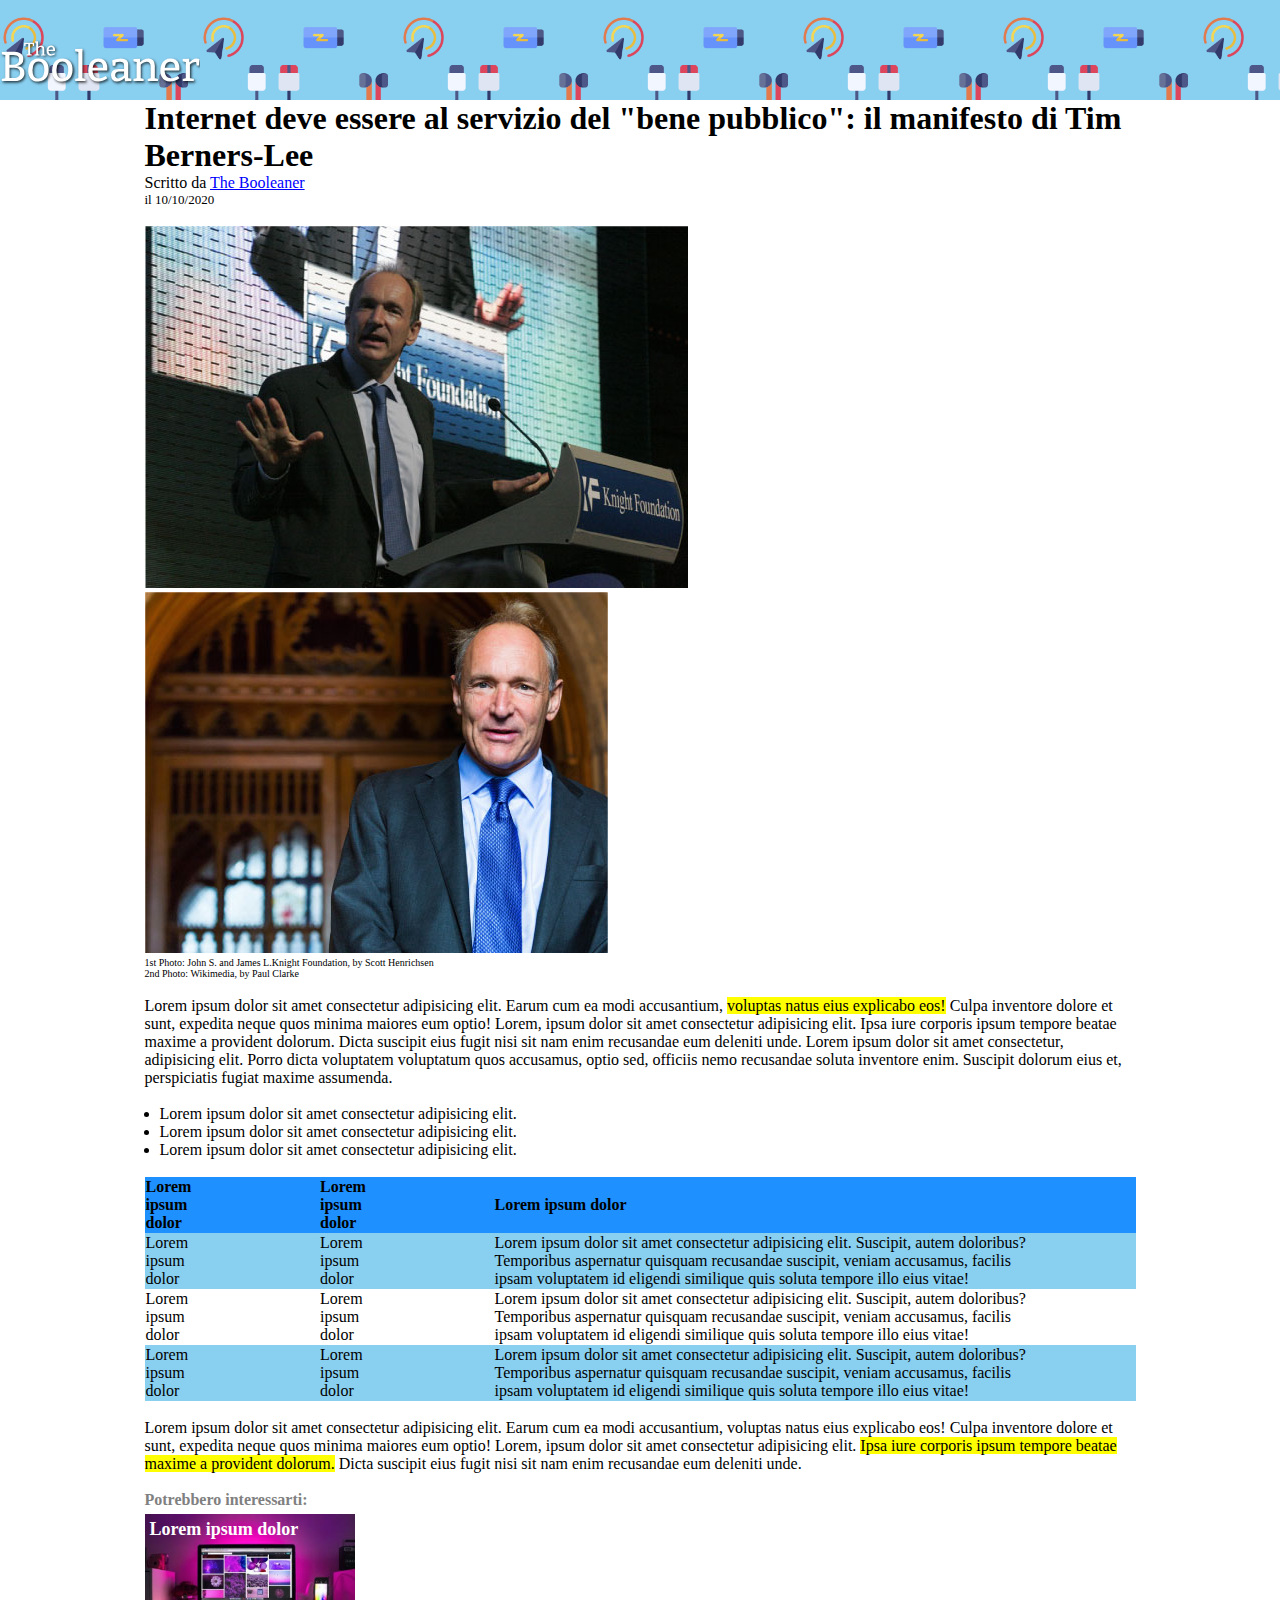
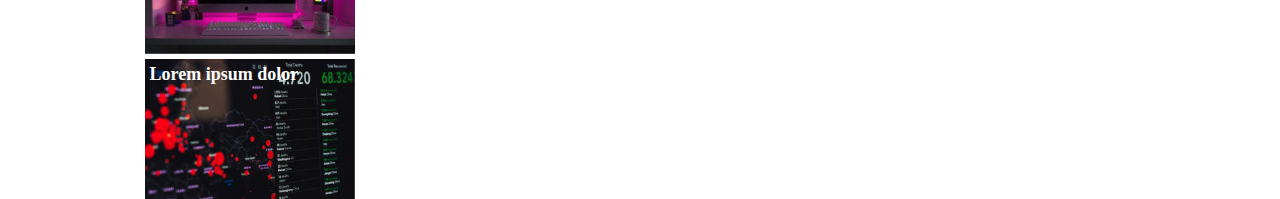
<file: Bonus/index.html>
<!DOCTYPE html>
<html lang="en">
<head>
    <meta charset="UTF-8">
    <meta name="viewport" content="width=device-width, initial-scale=1.0">
    <title>The Booleaner</title>
    <link rel="stylesheet" href="../Bonus/css/style.css">
</head>
<body>
    <!-- Header = sfondo e logo sito -->
        <header class="header_bg">
            <!-- Logo del sito -->
            <div class="header_logo">
                <img src="img/logo.svg" alt="The Booleaner">
            </div>
        </header>
    <!-- Main imgs + testo articolo -->
    <main>
    <div class="main_container">
                <!-- Titolo articolo + data + scrittore + imgs-->
                <div>
                    <h1>Internet deve essere al servizio del "bene pubblico": il manifesto di Tim Berners-Lee</h1>
                    <p>Scritto da <a href="" id="site_link">The Booleaner</a></p>
                    <p id="date">il 10/10/2020</p>
                    <br>
                    <div>
                        <img src="./img/tim-1.jpg" alt="Tim Barners-Lee">
                        <img src="./img/tim-2.jpg" alt="Tim Barners-Lee">
                    </div>
                    <p class="photo_source">1st Photo: John S. and James L.Knight Foundation, by Scott Henrichsen</p>
                    <p class="photo_source">2nd Photo: Wikimedia, by Paul Clarke</p>
                    <br>
                </div>
                <!-- Articolo -->
                <div>
                    <p>Lorem ipsum dolor sit amet consectetur adipisicing elit. Earum cum ea modi accusantium, <span class="highlighter">voluptas natus eius explicabo eos!</span> Culpa inventore dolore et sunt, expedita neque quos minima maiores eum optio! Lorem, ipsum dolor sit amet consectetur adipisicing elit. Ipsa iure corporis ipsum tempore beatae maxime a provident dolorum. Dicta suscipit eius fugit nisi sit nam enim recusandae eum deleniti unde. Lorem ipsum dolor sit amet consectetur, adipisicing elit. Porro dicta voluptatem voluptatum quos accusamus, optio sed, officiis nemo recusandae soluta inventore enim. Suscipit dolorum eius et, perspiciatis fugiat maxime assumenda.</p>
                    <br>
                </div>
                    <!-- Lista -->
                    <div>
                        <ul>
                            <li>Lorem ipsum dolor sit amet consectetur adipisicing elit.</li>
                            <li>Lorem ipsum dolor sit amet consectetur adipisicing elit.</li>
                            <li>Lorem ipsum dolor sit amet consectetur adipisicing elit.</li>
                        </ul>
                        <br>
                    </div>       
                    <!-- Tabella -->
                        <table>
                            <!-- Intestazione tabella -->
                            <thead>
                                <tr>
                                    <th>Lorem ipsum dolor</th>
                                    <th>Lorem ipsum dolor</th>
                                    <th>Lorem ipsum dolor</th>
                                </tr>
                            </thead>
                            <!-- Corpo tabella -->
                            <tbody>
                                <tr class="column">
                                    <td>Lorem ipsum dolor</td>
                                    <td>Lorem ipsum dolor</td>
                                    <td>Lorem ipsum dolor sit amet consectetur adipisicing elit. Suscipit, autem doloribus? Temporibus aspernatur quisquam recusandae suscipit, veniam accusamus, facilis ipsam voluptatem id eligendi similique quis soluta tempore illo eius vitae!</td>
                                </tr>
                                <tr>
                                    <td>Lorem ipsum dolor</td>
                                    <td>Lorem ipsum dolor</td>
                                    <td>Lorem ipsum dolor sit amet consectetur adipisicing elit. Suscipit, autem doloribus? Temporibus aspernatur quisquam recusandae suscipit, veniam accusamus, facilis ipsam voluptatem id eligendi similique quis soluta tempore illo eius vitae!</td>
                                </tr>
                                <tr class="column">
                                    <td>Lorem ipsum dolor</td>
                                    <td>Lorem ipsum dolor</td>
                                    <td>Lorem ipsum dolor sit amet consectetur adipisicing elit. Suscipit, autem doloribus? Temporibus aspernatur quisquam recusandae suscipit, veniam accusamus, facilis ipsam voluptatem id eligendi similique quis soluta tempore illo eius vitae!</td>
                                </tr>
                            </tbody>
                        </table>
                        <br>
                        <!-- Paragrafo articolo -->
                        <div>
                            <p>Lorem ipsum dolor sit amet consectetur adipisicing elit. Earum cum ea modi accusantium, voluptas natus eius explicabo eos! Culpa inventore dolore et sunt, expedita neque quos minima maiores eum optio! Lorem, ipsum dolor sit amet consectetur adipisicing elit. <span class="highlighter">Ipsa iure corporis ipsum tempore beatae maxime a provident dolorum.</span> Dicta suscipit eius fugit nisi sit nam enim recusandae eum deleniti unde.</p>
                            <br>
                        </div>
    </div>
    </main>
    <!-- Footer argomenti consigliati -->
    <footer>
    <div class="main_container">
        <h4 id="recommended_title">Potrebbero interessarti:</h4>
        <div class="recommended_link1">
            <h3 class="topleft">Lorem ipsum dolor</h3>
        </div>
        <div class="recommended_link2">
            <h3 class="topleft">Lorem ipsum dolor</h3>
        </div>
    </div>
    </footer>   
</body>
</html>
</file>
<file: Bonus/css/style.css>
* {
    padding: 0;
    margin: 0;
    box-sizing: border-box;
}


.main_container {
    max-width: 991px;
    margin: 0 auto;
}

/* div dell'header, sfondo + logo */
.header_bg {
    background-color: #89cff0;
    background-image: url(../img/pattern.png);
    background-size: 400px;
}

.header_logo {
    width: 200px;
    height: 100px;
    padding-top: 40px;
}

#site_link {
    color: blue;
}

#date {
    font-size: small
}

.photo_source {
    font-size: x-small;
}

.highlighter {
    background-color: yellow;
}

ul {
    margin-left: 15px;
}

#recommended_title {
    color: grey;
}

/* attributi table */
table {
    border-collapse: collapse;
    text-align: left;
    width: auto;
    padding-right: 100px;
}
thead {
    background-color: #1e90ff;
    width: max-content;
}

th, td {
    padding: 1px 100px 1px 1px;
}

.column {
    background-color: #89cff0;
}

/* attributi footer */
.recommended_link1 {
    background-image: url(../img/monitor.jpg);
    background-repeat: no-repeat;
    background-size: contain;
    background-position: left;
    padding: 70px;
    position: relative;
    margin-top: 5px;
}

.recommended_link2 {
    background-image: url(../img/graph.jpg);
    background-repeat: no-repeat;
    background-size: contain;
    background-position: left;
    padding: 70px;
    position: relative;
    margin-top: 5px;
}
.topleft {
    position: absolute;
    top: 5px;
    left: 5px;
    font-size: 18px;
    color: white;
}
</file>
